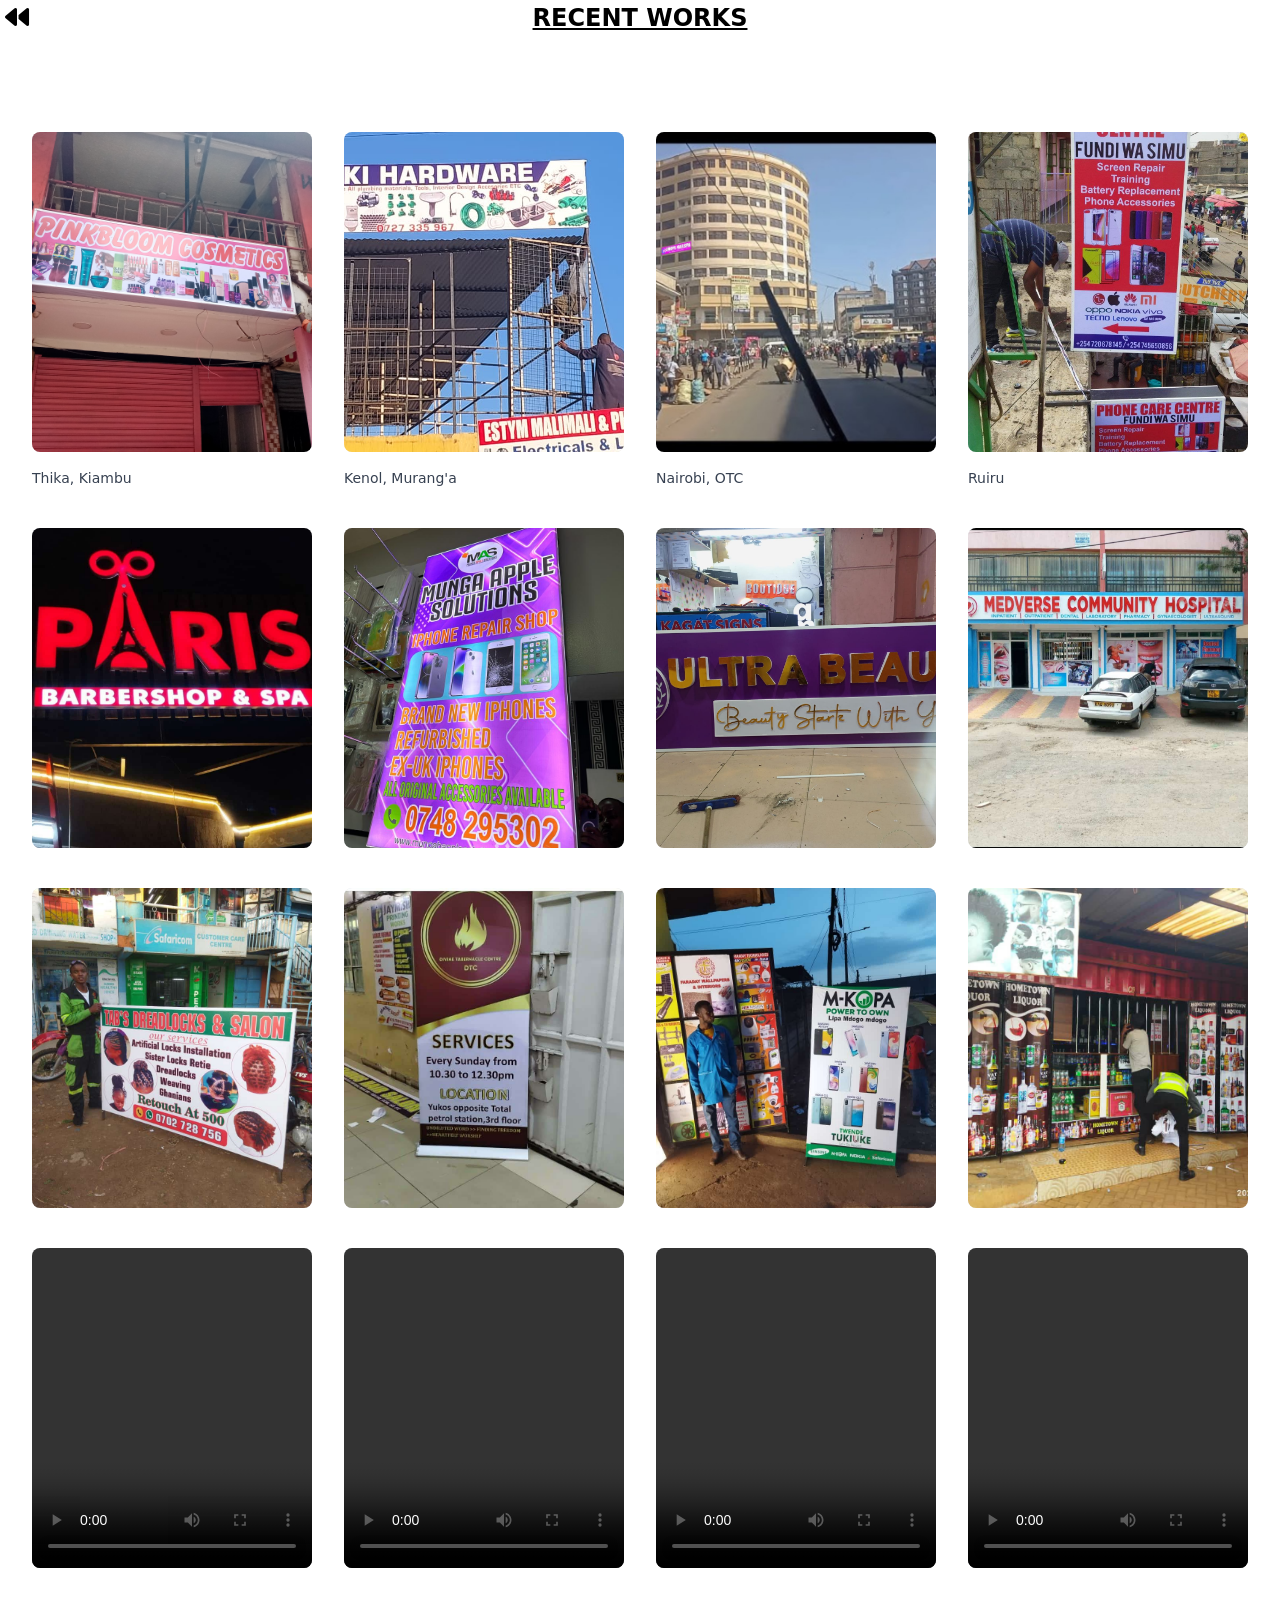
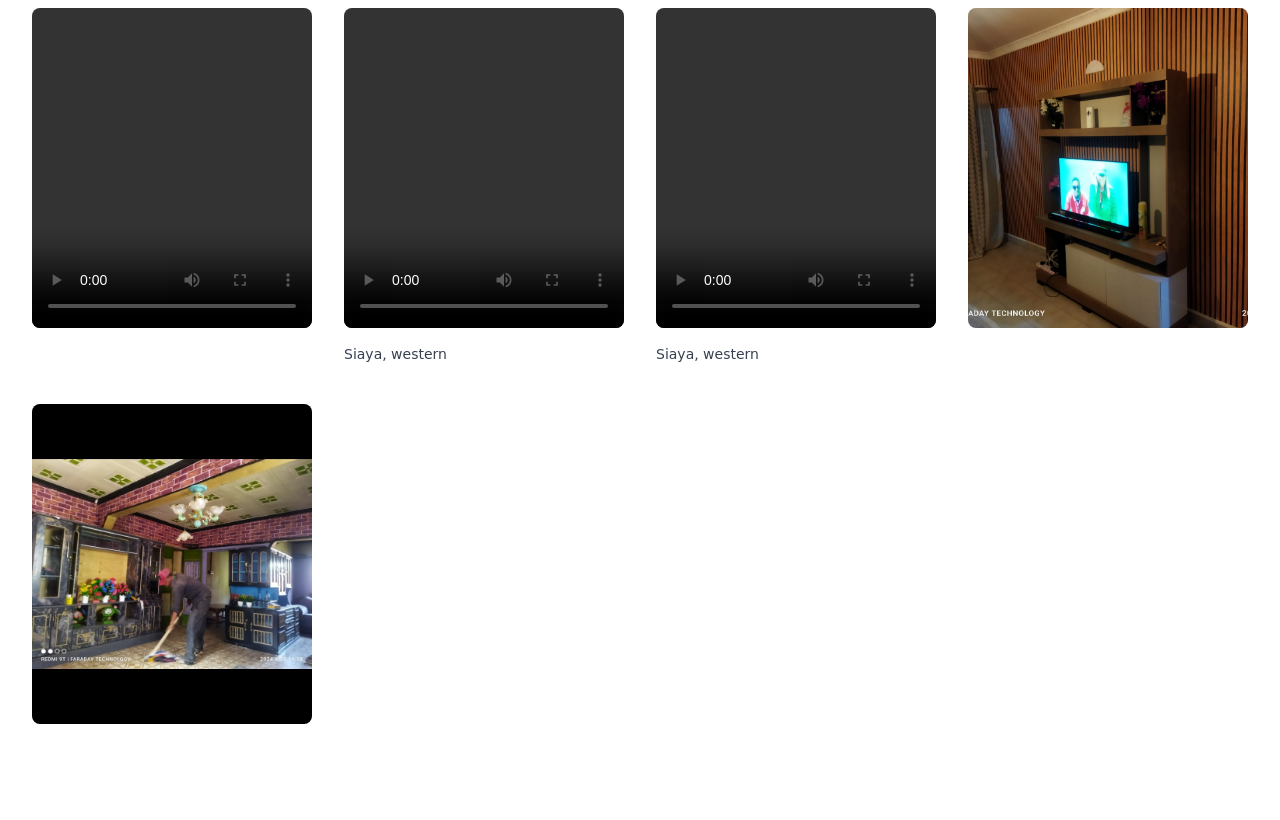
<file: templates/recent.html>
<!DOCTYPE html>
<html lang="en">
<head>
    <meta charset="UTF-8">
    <meta name="viewport" content="width=device-width, initial-scale=1.0">
    <title>Services</title>
    <link rel="stylesheet" href="src/output.css">
    <link rel="stylesheet" href="https://cdnjs.cloudflare.com/ajax/libs/font-awesome/6.6.0/css/all.min.css" integrity="sha512-Kc323vGBEqzTmouAECnVceyQqyqdsSiqLQISBL29aUW4U/M7pSPA/gEUZQqv1cwx4OnYxTxve5UMg5GT6L4JJg==" crossorigin="anonymous" referrerpolicy="no-referrer" />
    <link rel="icon" href="faraday/logoo.jpg" type="image/x-icon">
    <!-- SEO Meta Tags -->
  <meta name="description" content="At Faraday Technologies ,Electrical Systems, Security Systems and Solar Systems company are well fixed.">
  <meta name="keywords" content="Faraday Technologies, wallpapers & Interiors, CCTV, reliable electrical company, electrical solutions">
  <meta name="author" content="Faraday Technologies">

  <!-- Open Graph Meta Tags -->
  <meta property="og:site_name" content="Faraday Technologies"/>
  <meta property="og:url" content="https://www.faradaytechnologies.co.ke"/>
  <meta property="og:title" content="Welcome to Faraday Technologies"/>
  <meta property= "og:site_name" content="Electrical | Security | Wallpapers and Interiors"/>
  <meta property="og:type" content="website">
  <meta property="og:description" content="At Faraday Technologies ,Electrical Systems, Security Systems and Solar Systems company are well fixed."/>
  <meta property="og:image" content="https://www.faradaytechnologies.co.ke/faraday/logoo.jpg">
  <meta property="og:image:secure_url" content="https://www.faradaytechnologies.co.ke/faraday/logoo.jpg"/>

  <!-- Twitter Meta Tags -->
  <meta name="twitter:card" content="summary_large_image"/>
  <meta name="twitter:site" content="@faradaytech"/>
  <meta name="twitter:title" content="Welcome to Faraday Technologies"/>
  <meta name="twitter:description" content="Faraday Technologies offers top-notch electrical solutions across the country. Contact us for reliable and efficient electrical services."/>
  <meta name="twitter:image" content="https://www.faradaytechnologies.co.ke/faraday/logoo.jpg"/>
</head>
<body>

  <div class="back"><a href="index.html"><i class="fa-solid fa-backward"></i></a></div>

    <h1 style="text-align: center; font-size: 24px; font-weight: bold; text-transform: uppercase; text-decoration: underline;">Recent Works</h1>
    <section id="recent">
      <div class="bg-white">
        <div class="mx-auto max-w-2xl px-4 py-16 sm:px-6 sm:py-24 lg:max-w-7xl lg:px-8">
          <h2 class="sr-only">Products</h2>
         
      
          <div class="grid grid-cols-1 gap-x-6 gap-y-10 sm:grid-cols-2 lg:grid-cols-3 xl:grid-cols-4 xl:gap-x-8">
            <a href="#" class="group">
              <div class="aspect-h-1 aspect-w-1 w-full overflow-hidden rounded-lg bg-gray-200 xl:aspect-h-8 xl:aspect-w-7">
                <img src="faraday/thika.jpg" alt="Tall slender porcelain bottle with natural clay textured body and cork stopper." class="h-full w-full object-cover object-center group-hover:opacity-75">
              </div>
              <h3 class="mt-4 text-sm text-gray-700">Thika, Kiambu</h3>
            </a>
            <a href="#" class="group">
                <div class="aspect-h-1 aspect-w-1 w-full overflow-hidden rounded-lg bg-gray-200 xl:aspect-h-8 xl:aspect-w-7">
                  <img src="faraday/neki.jpg" alt="Tall slender porcelain bottle with natural clay textured body and cork stopper." class="h-full w-full object-cover object-center group-hover:opacity-75">
                </div>
                <h3 class="mt-4 text-sm text-gray-700">Kenol, Murang'a</h3>
              </a>
              <a href="#" class="group">
                <div class="aspect-h-1 aspect-w-1 w-full overflow-hidden rounded-lg bg-gray-200 xl:aspect-h-8 xl:aspect-w-7">
                  <img src="faraday/otc.jpg" alt="Tall slender porcelain bottle with natural clay textured body and cork stopper." class="h-full w-full object-cover object-center group-hover:opacity-75">
                </div>
                <h3 class="mt-4 text-sm text-gray-700">Nairobi, OTC</h3>
              </a>
              <a href="#" class="group">
                <div class="aspect-h-1 aspect-w-1 w-full overflow-hidden rounded-lg bg-gray-200 xl:aspect-h-8 xl:aspect-w-7">
                  <img src="faraday/phone care.jpg" alt="Tall slender porcelain bottle with natural clay textured body and cork stopper." class="h-full w-full object-cover object-center group-hover:opacity-75">
                </div>
                <h3 class="mt-4 text-sm text-gray-700">Ruiru</h3>
              </a>
              <a href="#" class="group">
                <div class="aspect-h-1 aspect-w-1 w-full overflow-hidden rounded-lg bg-gray-200 xl:aspect-h-8 xl:aspect-w-7">
                  <img src="faraday/paris.jpg" alt="Tall slender porcelain bottle with natural clay textured body and cork stopper." class="h-full w-full object-cover object-center group-hover:opacity-75">
                </div>
           
              </a>
              <a href="#" class="group">
                <div class="aspect-h-1 aspect-w-1 w-full overflow-hidden rounded-lg bg-gray-200 xl:aspect-h-8 xl:aspect-w-7">
                  <img src="faraday/munga.jpg" alt="Tall slender porcelain bottle with natural clay textured body and cork stopper." class="h-full w-full object-cover object-center group-hover:opacity-75">
                </div>
               
              </a>
              <a href="#" class="group">
                <div class="aspect-h-1 aspect-w-1 w-full overflow-hidden rounded-lg bg-gray-200 xl:aspect-h-8 xl:aspect-w-7">
                  <img src="faraday/ultrabeauty.jpg" alt="Tall slender porcelain bottle with natural clay textured body and cork stopper." class="h-full w-full object-cover object-center group-hover:opacity-75">
                </div>
              
              </a>
              <a href="#" class="group">
                <div class="aspect-h-1 aspect-w-1 w-full overflow-hidden rounded-lg bg-gray-200 xl:aspect-h-8 xl:aspect-w-7">
                  <img src="faraday/medverse.jpg" alt="Tall slender porcelain bottle with natural clay textured body and cork stopper." class="h-full w-full object-cover object-center group-hover:opacity-75">
                </div>
                
              </a>
              <a href="#" class="group">
                <div class="aspect-h-1 aspect-w-1 w-full overflow-hidden rounded-lg bg-gray-200 xl:aspect-h-8 xl:aspect-w-7">
                  <img src="faraday/lightboxc.jpg" alt="Tall slender porcelain bottle with natural clay textured body and cork stopper." class="h-full w-full object-cover object-center group-hover:opacity-75">
                </div>
                
              </a>
              <a href="#" class="group">
                <div class="aspect-h-1 aspect-w-1 w-full overflow-hidden rounded-lg bg-gray-200 xl:aspect-h-8 xl:aspect-w-7">
                  <img src="faraday/slide banner.jpg" alt="Tall slender porcelain bottle with natural clay textured body and cork stopper." class="h-full w-full object-cover object-center group-hover:opacity-75">
                </div>
             
              </a>
              <a href="#" class="group">
                <div class="aspect-h-1 aspect-w-1 w-full overflow-hidden rounded-lg bg-gray-200 xl:aspect-h-8 xl:aspect-w-7">
                  <img src="faraday/mkopa.jpg" alt="Tall slender porcelain bottle with natural clay textured body and cork stopper." class="h-full w-full object-cover object-center group-hover:opacity-75">
                </div>
              
              </a>
              <a href="#" class="group">
                <div class="aspect-h-1 aspect-w-1 w-full overflow-hidden rounded-lg bg-gray-200 xl:aspect-h-8 xl:aspect-w-7">
                  <img src="faraday/liquor signs.jpg" alt="Tall slender porcelain bottle with natural clay textured body and cork stopper." class="h-full w-full object-cover object-center group-hover:opacity-75">
                </div>
              </a>
              <a href="#" class="group">
                <div class="aspect-h-1 aspect-w-1 w-full overflow-hidden rounded-lg bg-gray-200 xl:aspect-h-8 xl:aspect-w-7">
                  <video controls class="h-full w-full object-cover object-center group-hover:opacity-75">
                    <source src="faraday/vid1.mp4" type="video/mp4">
                    Your browser does not support the video tag.
                  </video>
                </div>
              </a>
              <a href="#" class="group">
                <div class="aspect-h-1 aspect-w-1 w-full overflow-hidden rounded-lg bg-gray-200 xl:aspect-h-8 xl:aspect-w-7">
                  <video controls class="h-full w-full object-cover object-center group-hover:opacity-75">
                    <source src="faraday/vid3.mp4" type="video/mp4">
                    Your browser does not support the video tag.
                  </video>
                </div>
              </a>
              <a href="#" class="group">
                <div class="aspect-h-1 aspect-w-1 w-full overflow-hidden rounded-lg bg-gray-200 xl:aspect-h-8 xl:aspect-w-7">
                  <video controls class="h-full w-full object-cover object-center group-hover:opacity-75">
                    <source src="faraday/vid4.mp4" type="video/mp4">
                    Your browser does not support the video tag.
                  </video>
                </div>
              </a>
              <a href="#" class="group">
                <div class="aspect-h-1 aspect-w-1 w-full overflow-hidden rounded-lg bg-gray-200 xl:aspect-h-8 xl:aspect-w-7">
                  <video controls class="h-full w-full object-cover object-center group-hover:opacity-75">
                    <source src="faraday/vid6.mp4" type="video/mp4">
                    Your browser does not support the video tag.
                  </video>
                </div>
              </a>
              <a href="#" class="group">
                <div class="aspect-h-1 aspect-w-1 w-full overflow-hidden rounded-lg bg-gray-200 xl:aspect-h-8 xl:aspect-w-7">
                  <video controls class="h-full w-full object-cover object-center group-hover:opacity-75">
                    <source src="faraday/siayavid7.mp4" type="video/mp4">
                    Your browser does not support the video tag.
                  </video>
                </div>
              </a>
              <a href="#" class="group">
                <div class="aspect-h-1 aspect-w-1 w-full overflow-hidden rounded-lg bg-gray-200 xl:aspect-h-8 xl:aspect-w-7">
                  <video controls class="h-full w-full object-cover object-center group-hover:opacity-75">
                    <source src="faraday/siayavid.mp4" type="video/mp4">
                    Your browser does not support the video tag.
                  </video>
                </div>
                <h3 class="mt-4 text-sm text-gray-700">Siaya, western</h3>
              </a>
              <a href="#" class="group">
                <div class="aspect-h-1 aspect-w-1 w-full overflow-hidden rounded-lg bg-gray-200 xl:aspect-h-8 xl:aspect-w-7">
                  <video controls class="h-full w-full object-cover object-center group-hover:opacity-75">
                    <source src="faraday/bricksvid.mp4" type="video/mp4">
                    Your browser does not support the video tag.
                  </video>
                </div>
                <h3 class="mt-4 text-sm text-gray-700">Siaya, western</h3>
              </a>
              <a href="#" class="group">
                <div class="aspect-h-1 aspect-w-1 w-full overflow-hidden rounded-lg bg-gray-200 xl:aspect-h-8 xl:aspect-w-7">
                  <img src="faraday/kroad.jpg" alt="Tall slender porcelain bottle with natural clay textured body and cork stopper." class="h-full w-full object-cover object-center group-hover:opacity-75">
                </div>
              </a>
              <a href="#" class="group">
                <div class="aspect-h-1 aspect-w-1 w-full overflow-hidden rounded-lg bg-gray-200 xl:aspect-h-8 xl:aspect-w-7">
                  <img src="faraday/wallpaperroof.jpg" alt="Tall slender porcelain bottle with natural clay textured body and cork stopper." class="h-full w-full object-cover object-center group-hover:opacity-75">
                </div>
              </a>
              
          </div>
        </div>
      </div>
          </section>

</body>
</html>
</file>
<file: templates/src/output.css>
/*
! tailwindcss v3.4.4 | MIT License | https://tailwindcss.com
*/

/*
1. Prevent padding and border from affecting element width. (https://github.com/mozdevs/cssremedy/issues/4)
2. Allow adding a border to an element by just adding a border-width. (https://github.com/tailwindcss/tailwindcss/pull/116)
*/

*,
::before,
::after {
  box-sizing: border-box;
  /* 1 */
  border-width: 0;
  /* 2 */
  border-style: solid;
  /* 2 */
  border-color: #e5e7eb;
  /* 2 */
}

::before,
::after {
  --tw-content: '';
}

/*
1. Use a consistent sensible line-height in all browsers.
2. Prevent adjustments of font size after orientation changes in iOS.
3. Use a more readable tab size.
4. Use the user's configured `sans` font-family by default.
5. Use the user's configured `sans` font-feature-settings by default.
6. Use the user's configured `sans` font-variation-settings by default.
7. Disable tap highlights on iOS
*/

html,
:host {
  line-height: 1.5;
  /* 1 */
  -webkit-text-size-adjust: 100%;
  /* 2 */
  -moz-tab-size: 4;
  /* 3 */
  -o-tab-size: 4;
     tab-size: 4;
  /* 3 */
  font-family: ui-sans-serif, system-ui, sans-serif, "Apple Color Emoji", "Segoe UI Emoji", "Segoe UI Symbol", "Noto Color Emoji";
  /* 4 */
  font-feature-settings: normal;
  /* 5 */
  font-variation-settings: normal;
  /* 6 */
  -webkit-tap-highlight-color: transparent;
  /* 7 */
}

/*
1. Remove the margin in all browsers.
2. Inherit line-height from `html` so users can set them as a class directly on the `html` element.
*/

body {
  margin: 0;
  /* 1 */
  line-height: inherit;
  /* 2 */
}

/*
1. Add the correct height in Firefox.
2. Correct the inheritance of border color in Firefox. (https://bugzilla.mozilla.org/show_bug.cgi?id=190655)
3. Ensure horizontal rules are visible by default.
*/

hr {
  height: 0;
  /* 1 */
  color: inherit;
  /* 2 */
  border-top-width: 1px;
  /* 3 */
}

/*
Add the correct text decoration in Chrome, Edge, and Safari.
*/

abbr:where([title]) {
  -webkit-text-decoration: underline dotted;
          text-decoration: underline dotted;
}

/*
Remove the default font size and weight for headings.
*/

h1,
h2,
h3,
h4,
h5,
h6 {
  font-size: inherit;
  font-weight: inherit;
}

/*
Reset links to optimize for opt-in styling instead of opt-out.
*/

a {
  color: inherit;
  text-decoration: inherit;
}

/*
Add the correct font weight in Edge and Safari.
*/

b,
strong {
  font-weight: bolder;
}

.back i {
  font-size: 24px; /* Adjust this value as needed */
  padding: 5px;
  position: fixed;
}

/*
1. Use the user's configured `mono` font-family by default.
2. Use the user's configured `mono` font-feature-settings by default.
3. Use the user's configured `mono` font-variation-settings by default.
4. Correct the odd `em` font sizing in all browsers.
*/

code,
kbd,
samp,
pre {
  font-family: ui-monospace, SFMono-Regular, Menlo, Monaco, Consolas, "Liberation Mono", "Courier New", monospace;
  /* 1 */
  font-feature-settings: normal;
  /* 2 */
  font-variation-settings: normal;
  /* 3 */
  font-size: 1em;
  /* 4 */
}

/*
Add the correct font size in all browsers.
*/

small {
  font-size: 80%;
}

/*
Prevent `sub` and `sup` elements from affecting the line height in all browsers.
*/

sub,
sup {
  font-size: 75%;
  line-height: 0;
  position: relative;
  vertical-align: baseline;
}

sub {
  bottom: -0.25em;
}

sup {
  top: -0.5em;
}

/*
1. Remove text indentation from table contents in Chrome and Safari. (https://bugs.chromium.org/p/chromium/issues/detail?id=999088, https://bugs.webkit.org/show_bug.cgi?id=201297)
2. Correct table border color inheritance in all Chrome and Safari. (https://bugs.chromium.org/p/chromium/issues/detail?id=935729, https://bugs.webkit.org/show_bug.cgi?id=195016)
3. Remove gaps between table borders by default.
*/

table {
  text-indent: 0;
  /* 1 */
  border-color: inherit;
  /* 2 */
  border-collapse: collapse;
  /* 3 */
}

/*
1. Change the font styles in all browsers.
2. Remove the margin in Firefox and Safari.
3. Remove default padding in all browsers.
*/

button,
input,
optgroup,
select,
textarea {
  font-family: inherit;
  /* 1 */
  font-feature-settings: inherit;
  /* 1 */
  font-variation-settings: inherit;
  /* 1 */
  font-size: 100%;
  /* 1 */
  font-weight: inherit;
  /* 1 */
  line-height: inherit;
  /* 1 */
  letter-spacing: inherit;
  /* 1 */
  color: inherit;
  /* 1 */
  margin: 0;
  /* 2 */
  padding: 0;
  /* 3 */
}

/*
Remove the inheritance of text transform in Edge and Firefox.
*/

button,
select {
  text-transform: none;
}

/*
1. Correct the inability to style clickable types in iOS and Safari.
2. Remove default button styles.
*/

button,
input:where([type='button']),
input:where([type='reset']),
input:where([type='submit']) {
  -webkit-appearance: button;
  /* 1 */
  background-color: transparent;
  /* 2 */
  background-image: none;
  /* 2 */
}

/*
Use the modern Firefox focus style for all focusable elements.
*/

:-moz-focusring {
  outline: auto;
}

/*
Remove the additional `:invalid` styles in Firefox. (https://github.com/mozilla/gecko-dev/blob/2f9eacd9d3d995c937b4251a5557d95d494c9be1/layout/style/res/forms.css#L728-L737)
*/

:-moz-ui-invalid {
  box-shadow: none;
}

/*
Add the correct vertical alignment in Chrome and Firefox.
*/

progress {
  vertical-align: baseline;
}

/*
Correct the cursor style of increment and decrement buttons in Safari.
*/

::-webkit-inner-spin-button,
::-webkit-outer-spin-button {
  height: auto;
}

/*
1. Correct the odd appearance in Chrome and Safari.
2. Correct the outline style in Safari.
*/

[type='search'] {
  -webkit-appearance: textfield;
  /* 1 */
  outline-offset: -2px;
  /* 2 */
}

/*
Remove the inner padding in Chrome and Safari on macOS.
*/

::-webkit-search-decoration {
  -webkit-appearance: none;
}

/*
1. Correct the inability to style clickable types in iOS and Safari.
2. Change font properties to `inherit` in Safari.
*/

::-webkit-file-upload-button {
  -webkit-appearance: button;
  /* 1 */
  font: inherit;
  /* 2 */
}

/*
Add the correct display in Chrome and Safari.
*/

summary {
  display: list-item;
}

/*
Removes the default spacing and border for appropriate elements.
*/

blockquote,
dl,
dd,
h1,
h2,
h3,
h4,
h5,
h6,
hr,
figure,
p,
pre {
  margin: 0;
}

fieldset {
  margin: 0;
  padding: 0;
}

legend {
  padding: 0;
}

ol,
ul,
menu {
  list-style: none;
  margin: 0;
  padding: 0;
}

/*
Reset default styling for dialogs.
*/

dialog {
  padding: 0;
}

/*
Prevent resizing textareas horizontally by default.
*/

textarea {
  resize: vertical;
}

/*
1. Reset the default placeholder opacity in Firefox. (https://github.com/tailwindlabs/tailwindcss/issues/3300)
2. Set the default placeholder color to the user's configured gray 400 color.
*/

input::-moz-placeholder, textarea::-moz-placeholder {
  opacity: 1;
  /* 1 */
  color: #9ca3af;
  /* 2 */
}

input::placeholder,
textarea::placeholder {
  opacity: 1;
  /* 1 */
  color: #9ca3af;
  /* 2 */
}

/*
Set the default cursor for buttons.
*/

button,
[role="button"] {
  cursor: pointer;
}

/*
Make sure disabled buttons don't get the pointer cursor.
*/

:disabled {
  cursor: default;
}

/*
1. Make replaced elements `display: block` by default. (https://github.com/mozdevs/cssremedy/issues/14)
2. Add `vertical-align: middle` to align replaced elements more sensibly by default. (https://github.com/jensimmons/cssremedy/issues/14#issuecomment-634934210)
   This can trigger a poorly considered lint error in some tools but is included by design.
*/

img,
svg,
video,
canvas,
audio,
iframe,
embed,
object {
  display: block;
  /* 1 */
  vertical-align: middle;
  /* 2 */
}

/*
Constrain images and videos to the parent width and preserve their intrinsic aspect ratio. (https://github.com/mozdevs/cssremedy/issues/14)
*/

img,
video {
  max-width: 100%;
  height: auto;
}

/* Make elements with the HTML hidden attribute stay hidden by default */

[hidden] {
  display: none;
}

*, ::before, ::after {
  --tw-border-spacing-x: 0;
  --tw-border-spacing-y: 0;
  --tw-translate-x: 0;
  --tw-translate-y: 0;
  --tw-rotate: 0;
  --tw-skew-x: 0;
  --tw-skew-y: 0;
  --tw-scale-x: 1;
  --tw-scale-y: 1;
  --tw-pan-x:  ;
  --tw-pan-y:  ;
  --tw-pinch-zoom:  ;
  --tw-scroll-snap-strictness: proximity;
  --tw-gradient-from-position:  ;
  --tw-gradient-via-position:  ;
  --tw-gradient-to-position:  ;
  --tw-ordinal:  ;
  --tw-slashed-zero:  ;
  --tw-numeric-figure:  ;
  --tw-numeric-spacing:  ;
  --tw-numeric-fraction:  ;
  --tw-ring-inset:  ;
  --tw-ring-offset-width: 0px;
  --tw-ring-offset-color: #fff;
  --tw-ring-color: rgb(59 130 246 / 0.5);
  --tw-ring-offset-shadow: 0 0 #0000;
  --tw-ring-shadow: 0 0 #0000;
  --tw-shadow: 0 0 #0000;
  --tw-shadow-colored: 0 0 #0000;
  --tw-blur:  ;
  --tw-brightness:  ;
  --tw-contrast:  ;
  --tw-grayscale:  ;
  --tw-hue-rotate:  ;
  --tw-invert:  ;
  --tw-saturate:  ;
  --tw-sepia:  ;
  --tw-drop-shadow:  ;
  --tw-backdrop-blur:  ;
  --tw-backdrop-brightness:  ;
  --tw-backdrop-contrast:  ;
  --tw-backdrop-grayscale:  ;
  --tw-backdrop-hue-rotate:  ;
  --tw-backdrop-invert:  ;
  --tw-backdrop-opacity:  ;
  --tw-backdrop-saturate:  ;
  --tw-backdrop-sepia:  ;
  --tw-contain-size:  ;
  --tw-contain-layout:  ;
  --tw-contain-paint:  ;
  --tw-contain-style:  ;
}

::backdrop {
  --tw-border-spacing-x: 0;
  --tw-border-spacing-y: 0;
  --tw-translate-x: 0;
  --tw-translate-y: 0;
  --tw-rotate: 0;
  --tw-skew-x: 0;
  --tw-skew-y: 0;
  --tw-scale-x: 1;
  --tw-scale-y: 1;
  --tw-pan-x:  ;
  --tw-pan-y:  ;
  --tw-pinch-zoom:  ;
  --tw-scroll-snap-strictness: proximity;
  --tw-gradient-from-position:  ;
  --tw-gradient-via-position:  ;
  --tw-gradient-to-position:  ;
  --tw-ordinal:  ;
  --tw-slashed-zero:  ;
  --tw-numeric-figure:  ;
  --tw-numeric-spacing:  ;
  --tw-numeric-fraction:  ;
  --tw-ring-inset:  ;
  --tw-ring-offset-width: 0px;
  --tw-ring-offset-color: #fff;
  --tw-ring-color: rgb(59 130 246 / 0.5);
  --tw-ring-offset-shadow: 0 0 #0000;
  --tw-ring-shadow: 0 0 #0000;
  --tw-shadow: 0 0 #0000;
  --tw-shadow-colored: 0 0 #0000;
  --tw-blur:  ;
  --tw-brightness:  ;
  --tw-contrast:  ;
  --tw-grayscale:  ;
  --tw-hue-rotate:  ;
  --tw-invert:  ;
  --tw-saturate:  ;
  --tw-sepia:  ;
  --tw-drop-shadow:  ;
  --tw-backdrop-blur:  ;
  --tw-backdrop-brightness:  ;
  --tw-backdrop-contrast:  ;
  --tw-backdrop-grayscale:  ;
  --tw-backdrop-hue-rotate:  ;
  --tw-backdrop-invert:  ;
  --tw-backdrop-opacity:  ;
  --tw-backdrop-saturate:  ;
  --tw-backdrop-sepia:  ;
  --tw-contain-size:  ;
  --tw-contain-layout:  ;
  --tw-contain-paint:  ;
  --tw-contain-style:  ;
}

.aspect-h-1 {
  --tw-aspect-h: 1;
}

.aspect-w-1 {
  position: relative;
  padding-bottom: calc(var(--tw-aspect-h) / var(--tw-aspect-w) * 100%);
  --tw-aspect-w: 1;
}

.aspect-w-1 > * {
  position: absolute;
  height: 100%;
  width: 100%;
  top: 0;
  right: 0;
  bottom: 0;
  left: 0;
}

.sr-only {
  position: absolute;
  width: 1px;
  height: 1px;
  padding: 0;
  margin: -1px;
  overflow: hidden;
  clip: rect(0, 0, 0, 0);
  white-space: nowrap;
  border-width: 0;
}

.static {
  position: static;
}

.absolute {
  position: absolute;
}

.relative {
  position: relative;
}

.inset-0 {
  inset: 0px;
}

.order-first {
  order: -9999;
}

.mx-auto {
  margin-left: auto;
  margin-right: auto;
}

.mt-1 {
  margin-top: 0.25rem;
}

.mt-10 {
  margin-top: 2.5rem;
}

.mt-2 {
  margin-top: 0.5rem;
}

.mt-4 {
  margin-top: 1rem;
}

.mt-6 {
  margin-top: 1.5rem;
}

.block {
  display: block;
}

.flex {
  display: flex;
}

.grid {
  display: grid;
}

.h-10 {
  height: 2.5rem;
}

.h-16 {
  height: 4rem;
}

.h-80 {
  height: 20rem;
}

.h-full {
  height: 100%;
}

.min-h-full {
  min-height: 100%;
}

.w-16 {
  width: 4rem;
}

.w-auto {
  width: auto;
}

.w-full {
  width: 100%;
}

.max-w-2xl {
  max-width: 42rem;
}

.max-w-7xl {
  max-width: 80rem;
}

.max-w-xs {
  max-width: 20rem;
}

.grid-cols-1 {
  grid-template-columns: repeat(1, minmax(0, 1fr));
}

.flex-col {
  flex-direction: column;
}

.items-center {
  align-items: center;
}

.justify-center {
  justify-content: center;
}

.gap-x-6 {
  -moz-column-gap: 1.5rem;
       column-gap: 1.5rem;
}

.gap-x-8 {
  -moz-column-gap: 2rem;
       column-gap: 2rem;
}

.gap-y-10 {
  row-gap: 2.5rem;
}

.gap-y-12 {
  row-gap: 3rem;
}

.gap-y-16 {
  row-gap: 4rem;
}

.gap-y-20 {
  row-gap: 5rem;
}

.gap-y-4 {
  row-gap: 1rem;
}

.space-y-12 > :not([hidden]) ~ :not([hidden]) {
  --tw-space-y-reverse: 0;
  margin-top: calc(3rem * calc(1 - var(--tw-space-y-reverse)));
  margin-bottom: calc(3rem * var(--tw-space-y-reverse));
}

.space-y-6 > :not([hidden]) ~ :not([hidden]) {
  --tw-space-y-reverse: 0;
  margin-top: calc(1.5rem * calc(1 - var(--tw-space-y-reverse)));
  margin-bottom: calc(1.5rem * var(--tw-space-y-reverse));
}

.overflow-hidden {
  overflow: hidden;
}

.rounded-full {
  border-radius: 9999px;
}

.rounded-lg {
  border-radius: 0.5rem;
}

.rounded-md {
  border-radius: 0.375rem;
}

.border {
  border-width: 1px;
}

.border-0 {
  border-width: 0px;
}

.bg-gray-100 {
  --tw-bg-opacity: 1;
  background-color: rgb(243 244 246 / var(--tw-bg-opacity));
}

.bg-gray-200 {
  --tw-bg-opacity: 1;
  background-color: rgb(229 231 235 / var(--tw-bg-opacity));
}

.bg-indigo-600 {
  --tw-bg-opacity: 1;
  background-color: rgb(79 70 229 / var(--tw-bg-opacity));
}

.bg-white {
  --tw-bg-opacity: 1;
  background-color: rgb(255 255 255 / var(--tw-bg-opacity));
}

.object-cover {
  -o-object-fit: cover;
     object-fit: cover;
}

.object-center {
  -o-object-position: center;
     object-position: center;
}

.px-3 {
  padding-left: 0.75rem;
  padding-right: 0.75rem;
}

.px-4 {
  padding-left: 1rem;
  padding-right: 1rem;
}

.px-6 {
  padding-left: 1.5rem;
  padding-right: 1.5rem;
}

.py-1 {
  padding-top: 0.25rem;
  padding-bottom: 0.25rem;
}

.py-1\.5 {
  padding-top: 0.375rem;
  padding-bottom: 0.375rem;
}

.py-12 {
  padding-top: 3rem;
  padding-bottom: 3rem;
}

.py-16 {
  padding-top: 4rem;
  padding-bottom: 4rem;
}

.py-24 {
  padding-top: 6rem;
  padding-bottom: 6rem;
}

.text-center {
  text-align: center;
}

.text-2xl {
  font-size: 1.5rem;
  line-height: 2rem;
}

.text-3xl {
  font-size: 1.875rem;
  line-height: 2.25rem;
}

.text-base {
  font-size: 1rem;
  line-height: 1.5rem;
}

.text-lg {
  font-size: 1.125rem;
  line-height: 1.75rem;
}

.text-sm {
  font-size: 0.875rem;
  line-height: 1.25rem;
}

.font-bold {
  font-weight: 700;
}

.font-medium {
  font-weight: 500;
}

.font-semibold {
  font-weight: 600;
}

.uppercase {
  text-transform: uppercase;
}

.leading-6 {
  line-height: 1.5rem;
}

.leading-7 {
  line-height: 1.75rem;
}

.leading-8 {
  line-height: 2rem;
}

.leading-9 {
  line-height: 2.25rem;
}

.tracking-tight {
  letter-spacing: -0.025em;
}

.text-gray-500 {
  --tw-text-opacity: 1;
  color: rgb(107 114 128 / var(--tw-text-opacity));
}

.text-gray-600 {
  --tw-text-opacity: 1;
  color: rgb(75 85 99 / var(--tw-text-opacity));
}

.text-gray-700 {
  --tw-text-opacity: 1;
  color: rgb(55 65 81 / var(--tw-text-opacity));
}

.text-gray-900 {
  --tw-text-opacity: 1;
  color: rgb(17 24 39 / var(--tw-text-opacity));
}

.text-indigo-600 {
  --tw-text-opacity: 1;
  color: rgb(79 70 229 / var(--tw-text-opacity));
}

.text-white {
  --tw-text-opacity: 1;
  color: rgb(255 255 255 / var(--tw-text-opacity));
}

.underline {
  text-decoration-line: underline;
}

.shadow-sm {
  --tw-shadow: 0 1px 2px 0 rgb(0 0 0 / 0.05);
  --tw-shadow-colored: 0 1px 2px 0 var(--tw-shadow-color);
  box-shadow: var(--tw-ring-offset-shadow, 0 0 #0000), var(--tw-ring-shadow, 0 0 #0000), var(--tw-shadow);
}

.ring-1 {
  --tw-ring-offset-shadow: var(--tw-ring-inset) 0 0 0 var(--tw-ring-offset-width) var(--tw-ring-offset-color);
  --tw-ring-shadow: var(--tw-ring-inset) 0 0 0 calc(1px + var(--tw-ring-offset-width)) var(--tw-ring-color);
  box-shadow: var(--tw-ring-offset-shadow), var(--tw-ring-shadow), var(--tw-shadow, 0 0 #0000);
}

.ring-inset {
  --tw-ring-inset: inset;
}

.ring-gray-300 {
  --tw-ring-opacity: 1;
  --tw-ring-color: rgb(209 213 219 / var(--tw-ring-opacity));
}

@media (min-width: 640px) {
  .sm\:aspect-h-1 {
    --tw-aspect-h: 1;
  }

  .sm\:aspect-w-2 {
    position: relative;
    padding-bottom: calc(var(--tw-aspect-h) / var(--tw-aspect-w) * 100%);
    --tw-aspect-w: 2;
  }

  .sm\:aspect-w-2 > * {
    position: absolute;
    height: 100%;
    width: 100%;
    top: 0;
    right: 0;
    bottom: 0;
    left: 0;
  }
}

@media (min-width: 1024px) {
  .lg\:aspect-h-1 {
    --tw-aspect-h: 1;
  }

  .lg\:aspect-w-1 {
    position: relative;
    padding-bottom: calc(var(--tw-aspect-h) / var(--tw-aspect-w) * 100%);
    --tw-aspect-w: 1;
  }

  .lg\:aspect-w-1 > * {
    position: absolute;
    height: 100%;
    width: 100%;
    top: 0;
    right: 0;
    bottom: 0;
    left: 0;
  }
}

@media (min-width: 1280px) {
  .xl\:aspect-h-8 {
    --tw-aspect-h: 8;
  }

  .xl\:aspect-w-7 {
    position: relative;
    padding-bottom: calc(var(--tw-aspect-h) / var(--tw-aspect-w) * 100%);
    --tw-aspect-w: 7;
  }

  .xl\:aspect-w-7 > * {
    position: absolute;
    height: 100%;
    width: 100%;
    top: 0;
    right: 0;
    bottom: 0;
    left: 0;
  }
}

.placeholder\:text-gray-400::-moz-placeholder {
  --tw-text-opacity: 1;
  color: rgb(156 163 175 / var(--tw-text-opacity));
}

.placeholder\:text-gray-400::placeholder {
  --tw-text-opacity: 1;
  color: rgb(156 163 175 / var(--tw-text-opacity));
}

.hover\:bg-indigo-500:hover {
  --tw-bg-opacity: 1;
  background-color: rgb(99 102 241 / var(--tw-bg-opacity));
}

.focus\:ring-2:focus {
  --tw-ring-offset-shadow: var(--tw-ring-inset) 0 0 0 var(--tw-ring-offset-width) var(--tw-ring-offset-color);
  --tw-ring-shadow: var(--tw-ring-inset) 0 0 0 calc(2px + var(--tw-ring-offset-width)) var(--tw-ring-color);
  box-shadow: var(--tw-ring-offset-shadow), var(--tw-ring-shadow), var(--tw-shadow, 0 0 #0000);
}

.focus\:ring-inset:focus {
  --tw-ring-inset: inset;
}

.focus\:ring-indigo-600:focus {
  --tw-ring-opacity: 1;
  --tw-ring-color: rgb(79 70 229 / var(--tw-ring-opacity));
}

.focus-visible\:outline:focus-visible {
  outline-style: solid;
}

.focus-visible\:outline-2:focus-visible {
  outline-width: 2px;
}

.focus-visible\:outline-offset-2:focus-visible {
  outline-offset: 2px;
}

.focus-visible\:outline-indigo-600:focus-visible {
  outline-color: #4f46e5;
}

.group:hover .group-hover\:opacity-75 {
  opacity: 0.75;
}

@media (min-width: 640px) {
  .sm\:mx-auto {
    margin-left: auto;
    margin-right: auto;
  }

  .sm\:h-64 {
    height: 16rem;
  }

  .sm\:w-full {
    width: 100%;
  }

  .sm\:max-w-sm {
    max-width: 24rem;
  }

  .sm\:grid-cols-2 {
    grid-template-columns: repeat(2, minmax(0, 1fr));
  }

  .sm\:gap-y-16 {
    row-gap: 4rem;
  }

  .sm\:px-6 {
    padding-left: 1.5rem;
    padding-right: 1.5rem;
  }

  .sm\:py-24 {
    padding-top: 6rem;
    padding-bottom: 6rem;
  }

  .sm\:py-32 {
    padding-top: 8rem;
    padding-bottom: 8rem;
  }

  .sm\:text-4xl {
    font-size: 2.25rem;
    line-height: 2.5rem;
  }

  .sm\:text-5xl {
    font-size: 3rem;
    line-height: 1;
  }

  .sm\:text-sm {
    font-size: 0.875rem;
    line-height: 1.25rem;
  }

  .sm\:leading-6 {
    line-height: 1.5rem;
  }
}

@media (min-width: 1024px) {
  .lg\:grid {
    display: grid;
  }

  .lg\:max-w-7xl {
    max-width: 80rem;
  }

  .lg\:max-w-none {
    max-width: none;
  }

  .lg\:grid-cols-3 {
    grid-template-columns: repeat(3, minmax(0, 1fr));
  }

  .lg\:gap-x-6 {
    -moz-column-gap: 1.5rem;
         column-gap: 1.5rem;
  }

  .lg\:space-y-0 > :not([hidden]) ~ :not([hidden]) {
    --tw-space-y-reverse: 0;
    margin-top: calc(0px * calc(1 - var(--tw-space-y-reverse)));
    margin-bottom: calc(0px * var(--tw-space-y-reverse));
  }

  .lg\:px-8 {
    padding-left: 2rem;
    padding-right: 2rem;
  }

  .lg\:py-32 {
    padding-top: 8rem;
    padding-bottom: 8rem;
  }
}

@media (min-width: 1280px) {
  .xl\:col-span-2 {
    grid-column: span 2 / span 2;
  }

  .xl\:grid-cols-3 {
    grid-template-columns: repeat(3, minmax(0, 1fr));
  }

  .xl\:grid-cols-4 {
    grid-template-columns: repeat(4, minmax(0, 1fr));
  }

  .xl\:gap-x-8 {
    -moz-column-gap: 2rem;
         column-gap: 2rem;
  }
}
</file>
